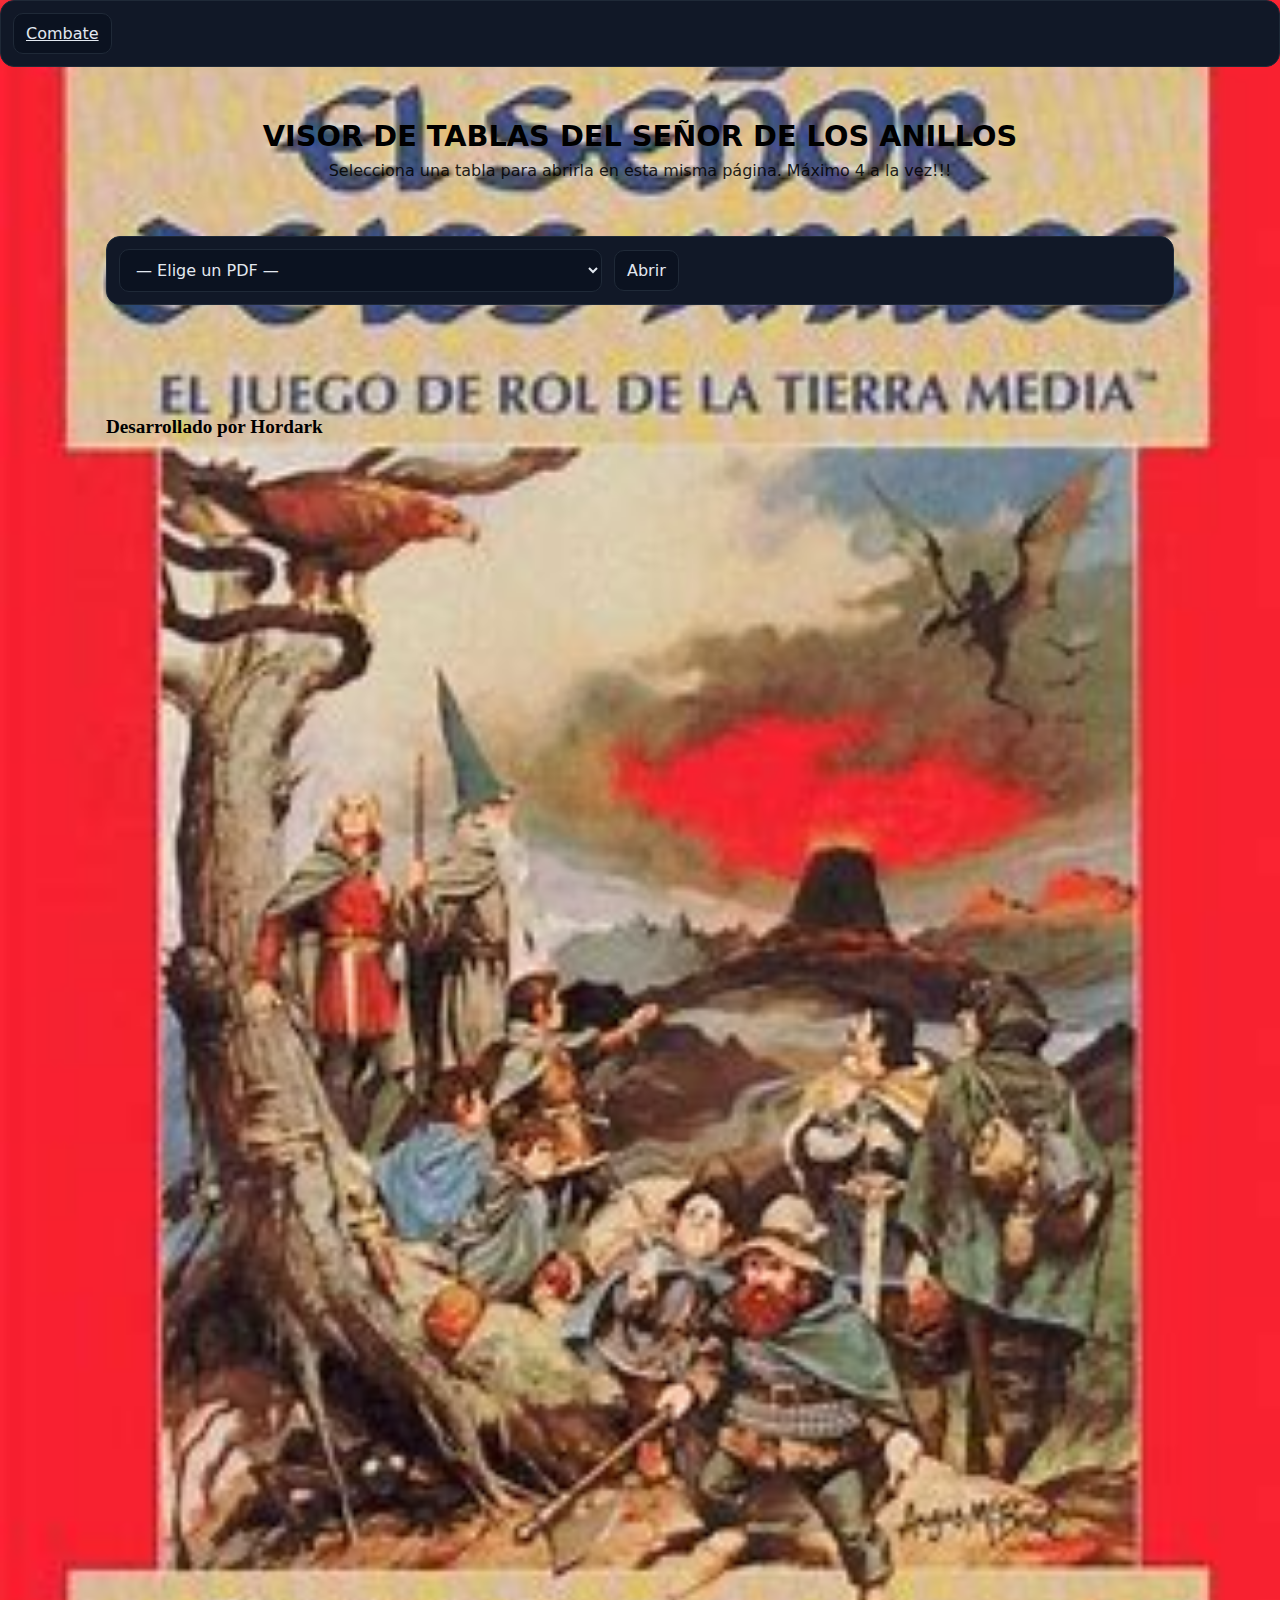
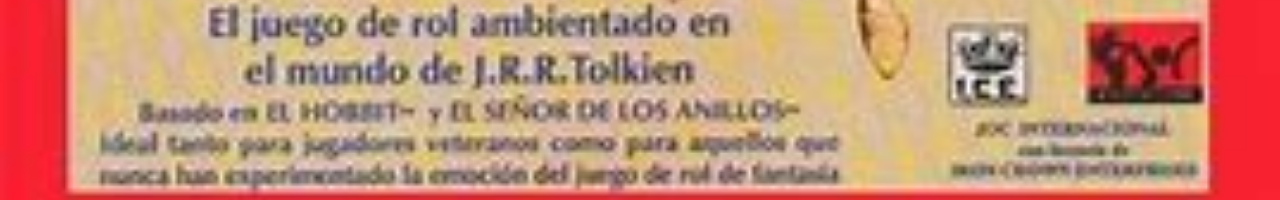
<file: index.html>
<!doctype html>
<html lang="es">
  <head>
    <meta charset="utf-8" />
    <meta name="viewport" content="width=device-width, initial-scale=1" />
    <title>ESDLA · Biblioteca de PDFs</title>
    <meta name="description" content="Panel de acceso rápido a PDFs del proyecto ESDLA." />
    <link rel="stylesheet" href="./assets/css/styles.css" />
  </head>
  <body>
    <!-- Barra superior de botones -->
    <nav class="toolbar" aria-label="Navegación principal" style="position: sticky; top: 0; z-index: 10;">
      <a href="./combate.html" class="btn" title="Ir a Combate">Combate</a>
    </nav>

    <header>
      <h1>VISOR DE TABLAS DEL SEÑOR DE LOS ANILLOS</h1>
      <p class="hint">Selecciona una tabla para abrirla en esta misma página. Máximo 4 a la vez!!!</p>
    </header>

    <main>
      <!-- Barra de control -->
      <section class="toolbar" aria-label="Selección de PDF">
        <label for="pdfSelect" class="sr-only">Elige tabla</label>
        <select id="pdfSelect" class="select">
          <!-- Rellenado por app.js -->
        </select>
        <button id="openBtn" class="btn" type="button" title="Abrir PDF seleccionado">
          Abrir
        </button>
      </section>

      <!-- Contenedor de visores PDF (2x2) -->
      <section id="pdfGrid" class="pdf-grid one" aria-live="polite"></section>

      <p id="limitMsg" class="limit-msg" hidden>Recuerda... Solo puedes abrir hasta 4 PDFs a la vez.</p>
    </main>

    <footer>
      <p>Desarrollado por Hordark</p>
    </footer>

    <script src="./assets/js/app.js"></script>
  </body>
</html>
</file>
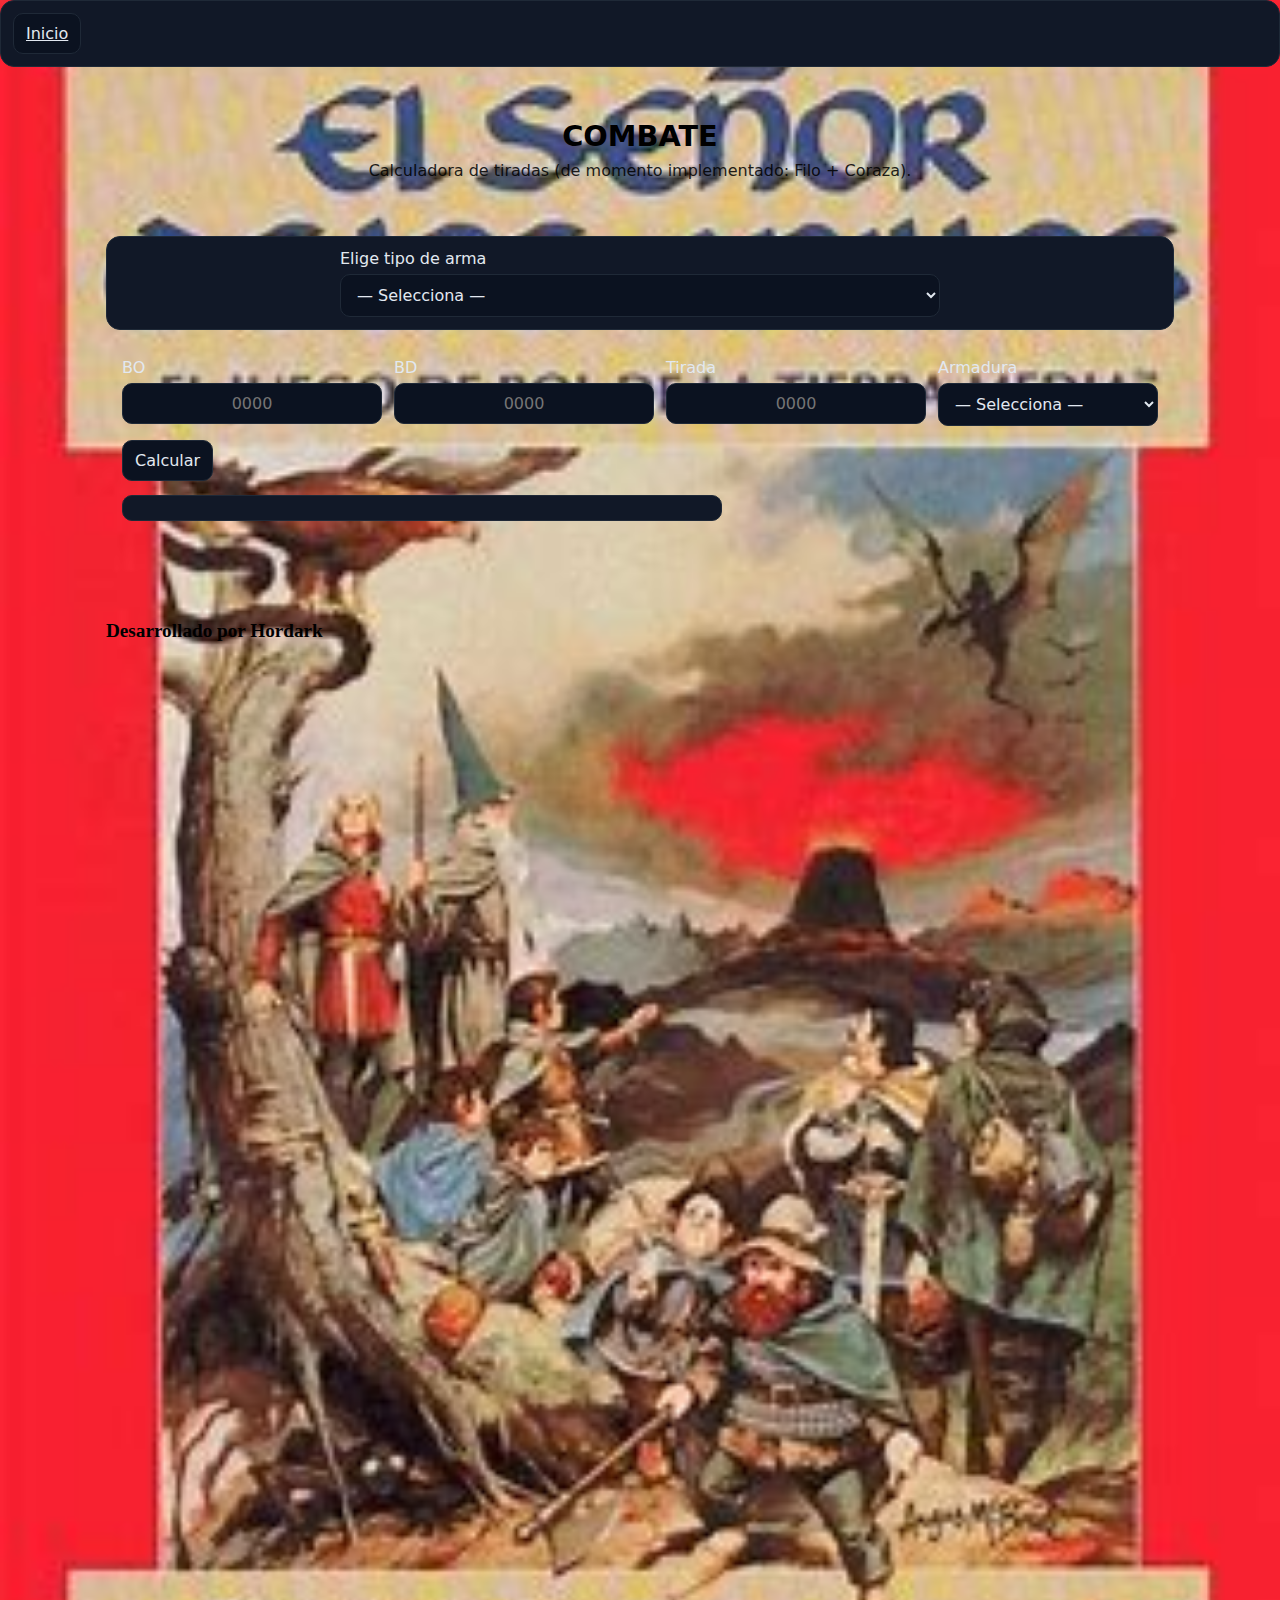
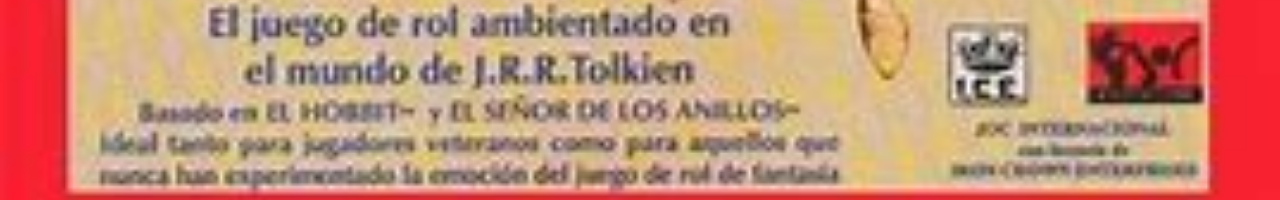
<file: combate.html>
<!doctype html>
<html lang="es">
  <head>
    <meta charset="utf-8" />
    <meta name="viewport" content="width=device-width, initial-scale=1" />
    <title>ESDLA · Combate</title>
    <meta name="description" content="Cálculos de combate para ESDLA." />
    <link rel="stylesheet" href="./assets/css/styles.css" />
  </head>
  <body>
    <!-- Barra superior de botones -->
    <nav class="toolbar" aria-label="Navegación principal" style="position: sticky; top: 0; z-index: 10;">
      <a href="./index.html" class="btn" title="Volver al inicio">Inicio</a>
    </nav>

    <header>
      <h1>COMBATE</h1>
      <p class="hint">Calculadora de tiradas (de momento implementado: Filo + Coraza).</p>
    </header>

    <main>
      <!-- Tipo de arma -->
      <section class="toolbar" aria-label="Tipo de arma">
        <div style="display:flex; flex-direction:column; gap:6px; width:100%; max-width:600px; margin:0 auto;">
          <label for="armaSelect">Elige tipo de arma</label>
          <select id="armaSelect" class="select">
            <option value="" selected disabled>— Selecciona —</option>
            <option value="FILO">Filo</option>
            <option value="CONTUNDENTE">Contundente</option>
            <option value="A_2_MANOS">A 2 Manos</option>
            <option value="PROYECTILES">Proyectiles</option>
            <option value="GARRAS_DIENTES_DIMINUTO">Garras y dientes diminuto</option>
            <option value="GARRAS_DIENTES_PEQUENO">Garras y dientes pequeño</option>
            <option value="GARRAS_DIENTES_MEDIANO">Garras y dientes mediano</option>
            <option value="GARRAS_DIENTES_GRANDE">Garras y dientes grande</option>
            <option value="GARRAS_DIENTES_ENORME">Garras y dientes enorme</option>
            <option value="AGARRAR_DESEQUILIBRAR_DIMINUTO">Agarrar y desequilibrar diminuto</option>
            <option value="AGARRAR_DESEQUILIBRAR_PEQUENO">Agarrar y desequilibrar pequeño</option>
            <option value="AGARRAR_DESEQUILIBRAR_MEDIANO">Agarrar y desequilibrar mediano</option>
            <option value="AGARRAR_DESEQUILIBRAR_GRANDE">Agarrar y desequilibrar grande</option>
            <option value="AGARRAR_DESEQUILIBRAR_ENORME">Agarrar y desequilibrar enorme</option>
            <option value="HECHIZOS_BASICOS">Hechizos básicos</option>
            <option value="HECHIZOS_RAYO_DESCARGA">Hechizos de rayo descarga</option>
            <option value="HECHIZOS_RAYO_AGUA">Hechizos de rayo agua</option>
            <option value="HECHIZOS_RAYO_HIELO">Hechizos de rayo hielo</option>
            <option value="HECHIZOS_RAYO_RELAMPAGOS_IGNEOS">Hechizos de rayo relámpagos e ígneos</option>
            <option value="HECHIZOS_DE_BOLA">Hechizos de bola</option>
          </select>
        </div>
      </section>

      <!-- Fila de BO / BD / Tirada / Armadura -->
      <section aria-label="Parámetros de combate" style="max-width: var(--maxw); margin: 0 auto; padding: 8px 16px;">
        <div style="display:flex; gap:12px; align-items:flex-start; flex-wrap:wrap;">
          <div style="display:flex; flex-direction:column; gap:6px;">
            <label for="boInput">BO</label>
            <input id="boInput" class="select" type="text" inputmode="numeric" maxlength="4" placeholder="0000" style="width:100px; text-align:center;">
          </div>
          <div style="display:flex; flex-direction:column; gap:6px;">
            <label for="bdInput">BD</label>
            <input id="bdInput" class="select" type="text" inputmode="numeric" maxlength="4" placeholder="0000" style="width:100px; text-align:center;">
          </div>
          <div style="display:flex; flex-direction:column; gap:6px;">
            <label for="tiradaInput">Tirada</label>
            <input id="tiradaInput" class="select" type="text" inputmode="numeric" maxlength="4" placeholder="0000" style="width:100px; text-align:center;">
          </div>
          <div style="display:flex; flex-direction:column; gap:6px;">
            <label for="armaduraSelect">Armadura</label>
            <select id="armaduraSelect" class="select" style="min-width:220px;">
              <option value="" selected disabled>— Selecciona —</option>
              <option value="CORAZA">Coraza</option>
              <option value="COTA_DE_MALLA">Cota de malla</option>
              <option value="CUERO_ENDURECIDO">Cuero endurecido</option>
              <option value="CUERO">Cuero</option>
              <option value="SIN_ARMADURA">Sin armadura</option>
            </select>
          </div>
        </div>

        <!-- Botón Calcular -->
        <div style="display:flex; justify-content:flex-start; gap:12px; margin-top:14px;">
          <button id="calcBtn" class="btn" type="button">Calcular</button>
        </div>

        <!-- Resultado -->
        <div id="calcResultado" style="margin-top:14px; font-size:1.05rem; background:#111827; border:1px solid #1f2937; border-radius:10px; padding:12px; max-width:600px;">
          <!-- Aquí aparece el resultado -->
        </div>
      </section>
    </main>

    <footer>
      <p>Desarrollado por Hordark</p>
    </footer>

    <script src="./assets/js/app.js"></script>
  </body>
</html>
</file>
<file: assets/css/styles.css>
:root {
  --maxw: 1100px;
  --gap: 16px;
  --bg: #0f172a;
  --panel: #111827;
  --border: #1f2937;
  --border-hover: #334155;
  --text: #e2e8f0;
  --muted: #94a3b8;
}

* { box-sizing: border-box; }

body {
  margin: 0;
  font-family: system-ui, -apple-system, Segoe UI, Roboto, sans-serif;
  /* sin 'fixed' */
  background: url("../img/Portada.jpeg") no-repeat center top;
  background-size: cover;   /* cubre todo el body (200vh) sin deformar */
  background-attachment: scroll; /* (por claridad; es el valor por defecto) */
  color: #e2e8f0;
  min-height: 200vh;        /* página el doble de alta */
}

header { padding: 32px 16px; text-align: center;  color: #000; }
header h1 { margin: 0 0 8px; font-size: 1.8rem;  color: #000; }
header p { margin: 0; opacity: .85;  color: #000;}

main { max-width: var(--maxw); margin: 0 auto; padding: 24px 16px 48px; }

footer {
  max-width: var(--maxw);
  margin: 0 auto;
  padding: 24px 16px 48px;
  font-size: 1.2rem;
  font-weight: 900;
  color: #000;
  font-family: "Comic Sans MS", "Comic Sans", cursive;
  text-align: left;     /* alineado a la izquierda */
}

/* Utilidades */
.hint { opacity: .85; }
.sr-only {
  position: absolute; width: 1px; height: 1px; padding: 0; margin: -1px;
  overflow: hidden; clip: rect(0, 0, 0, 0); white-space: nowrap; border: 0;
}

/* Toolbar */
.toolbar {
  display: flex;
  gap: 12px;
  align-items: center;
  background: var(--panel);
  border: 1px solid var(--border);
  border-radius: 14px;
  padding: 12px;
  margin-bottom: 20px;
}

.select, .btn {
  font: inherit;
  color: var(--text);
  background: #0b1220;
  border: 1px solid var(--border);
  border-radius: 10px;
  padding: 10px 12px;
}

.select { min-width: 260px; }
.select:focus, .btn:focus { outline: 2px solid var(--border-hover); outline-offset: 2px; }

.btn {
  cursor: pointer;
  transition: transform .08s ease, box-shadow .12s ease, border-color .12s ease;
}
.btn:hover { transform: translateY(-1px); box-shadow: 0 6px 20px rgba(0,0,0,.25); border-color: var(--border-hover); }

/* Grid 2x2 para los visores PDF */
.pdf-grid {
  display: grid;
  gap: var(--gap);
  justify-content: center; /* centra horizontalmente el contenido */
}

/* Cuando hay 1 visor, lo centramos y limitamos ancho */
.pdf-grid.one {
  grid-template-columns: minmax(320px, 900px);
}

/* Cuando hay 2, 3 o 4 visores, usamos 2 columnas */
.pdf-grid.multi {
  grid-template-columns: repeat(2, minmax(320px, 1fr));
}

/* Tarjeta de PDF + botón cerrar */
.pdf-card {
  display: flex;
  flex-direction: column;
  background: var(--panel);
  border: 1px solid var(--border);
  border-radius: 14px;
  overflow: hidden;
}

/* Marco del PDF */
.pdf-frame {
  width: 100%;
  height: 70vh;          /* alto visible del visor */
  border: none;
  background: #0b1220;   /* color de fondo durante carga */
}

/* Pie de la tarjeta con botón cerrar */
.pdf-card-footer {
  display: flex;
  justify-content: center;
  gap: 8px;
  padding: 10px;
  border-top: 1px solid var(--border);
  background: #0b1220;
}

.btn-close {
  font: inherit;
  color: var(--text);
  background: #1a2336;
  border: 1px solid var(--border);
  border-radius: 999px;
  padding: 8px 14px;
  cursor: pointer;
  transition: transform .08s ease, box-shadow .12s ease, border-color .12s ease;
}
.btn-close:hover { transform: translateY(-1px); box-shadow: 0 6px 20px rgba(0,0,0,.25); border-color: var(--border-hover); }

.limit-msg {
  margin-top: 10px;
  color: #f59e0b; /* ámbar */
  font-size: .92rem;
}

/* Responsive: en móviles, una columna siempre */
@media (max-width: 900px) {
  .pdf-grid, .pdf-grid.one, .pdf-grid.multi {
    grid-template-columns: minmax(280px, 1fr);
  }
  .pdf-frame { height: 65vh; }
}
</file>
